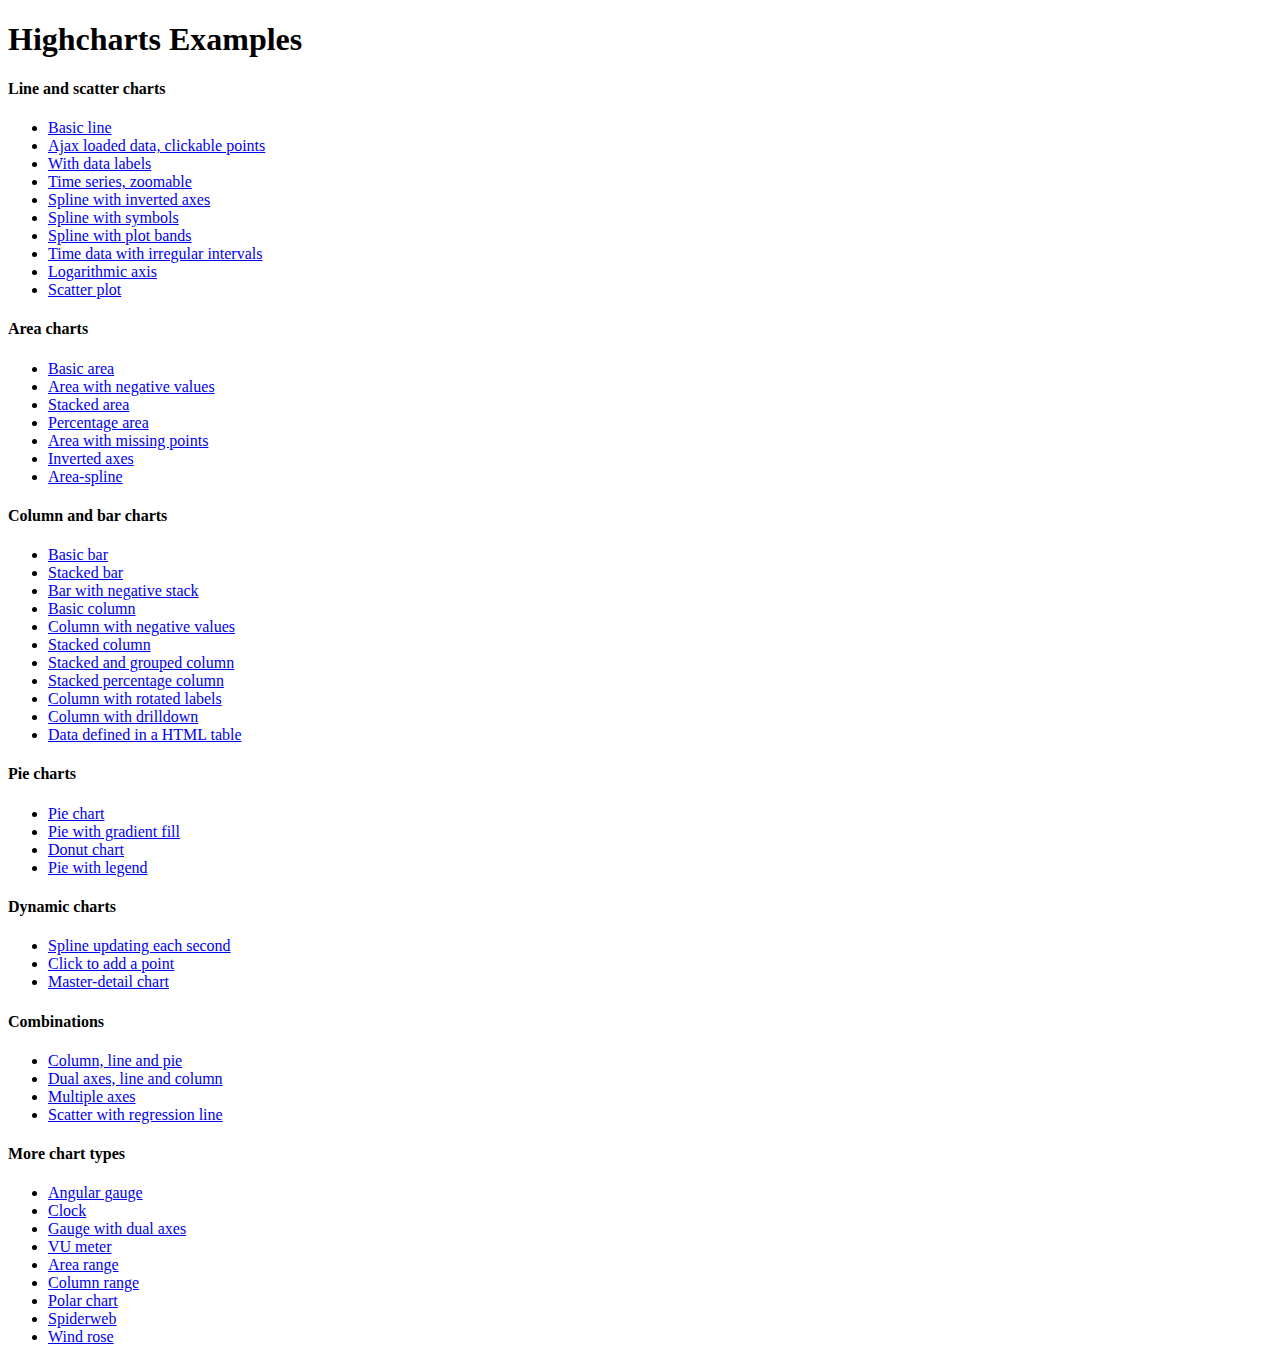
<file: ocdn/resource/highcharts/index.htm>
<!DOCTYPE HTML PUBLIC "-//W3C//DTD HTML 4.01//EN" "http://www.w3.org/TR/html4/strict.dtd">
<html>
	<head>
		<meta http-equiv="Content-Type" content="text/html; charset=iso-utf-8" />
		<title>Highcharts Examples</title>
	</head>
	<body>
		<h1>Highcharts Examples</h1>
		<h4>Line and scatter charts</h4>
		<ul>
			<li><a href="examples/line-basic/index.htm">Basic line</a></li>
			<li><a href="examples/line-ajax/index.htm">Ajax loaded data, clickable points</a></li>
			<li><a href="examples/line-labels/index.htm">With data labels</a></li>
			<li><a href="examples/line-time-series/index.htm">Time series, zoomable</a></li>
			<li><a href="examples/spline-inverted/index.htm">Spline with inverted axes</a></li>
			<li><a href="examples/spline-symbols/index.htm">Spline with symbols</a></li>
			<li><a href="examples/spline-plot-bands/index.htm">Spline with plot bands</a></li>
			<li><a href="examples/spline-irregular-time/index.htm">Time data with irregular intervals</a></li>
			<li><a href="examples/line-log-axis/index.htm">Logarithmic axis</a></li>
			<li><a href="examples/scatter/index.htm">Scatter plot</a></li>
		</ul>
		<h4>Area charts</h4>
		<ul>
			<li><a href="examples/area-basic/index.htm">Basic area</a></li>
			<li><a href="examples/area-negative/index.htm">Area with negative values</a></li>
			<li><a href="examples/area-stacked/index.htm">Stacked area</a></li>
			<li><a href="examples/area-stacked-percent/index.htm">Percentage area</a></li>
			<li><a href="examples/area-missing/index.htm">Area with missing points</a></li>
			<li><a href="examples/area-inverted/index.htm">Inverted axes</a></li>
			<li><a href="examples/areaspline/index.htm">Area-spline</a></li>
		</ul>
		<h4>Column and bar charts</h4>
		<ul>
			<li><a href="examples/bar-basic/index.htm">Basic bar</a></li>
			<li><a href="examples/bar-stacked/index.htm">Stacked bar</a></li>
			<li><a href="examples/bar-negative-stack/index.htm">Bar with negative stack</a></li>
			<li><a href="examples/column-basic/index.htm">Basic column</a></li>
			<li><a href="examples/column-negative/index.htm">Column with negative values</a></li>
			<li><a href="examples/column-stacked/index.htm">Stacked column</a></li>
			<li><a href="examples/column-stacked-and-grouped/index.htm">Stacked and grouped column</a></li>
			<li><a href="examples/column-stacked-percent/index.htm">Stacked percentage column</a></li>
			<li><a href="examples/column-rotated-labels/index.htm">Column with rotated labels</a></li>
			<li><a href="examples/column-drilldown/index.htm">Column with drilldown</a></li>
			<li><a href="examples/column-parsed/index.htm">Data defined in a HTML table</a></li>
		</ul>
		<h4>Pie charts</h4>
		<ul>
			<li><a href="examples/pie-basic/index.htm">Pie chart</a></li>
			<li><a href="examples/pie-gradient/index.htm">Pie with gradient fill</a></li>
			<li><a href="examples/pie-donut/index.htm">Donut chart</a></li>
			<li><a href="examples/pie-legend/index.htm">Pie with legend</a></li>
		</ul>
		<h4>Dynamic charts</h4>
		<ul>
			<li><a href="examples/dynamic-update/index.htm">Spline updating each second</a></li>
			<li><a href="examples/dynamic-click-to-add/index.htm">Click to add a point</a></li>
			<li><a href="examples/dynamic-master-detail/index.htm">Master-detail chart</a></li>
		</ul>
		<h4>Combinations</h4>
		<ul>
			<li><a href="examples/combo/index.htm">Column, line and pie</a></li>
			<li><a href="examples/combo-dual-axes/index.htm">Dual axes, line and column</a></li>
			<li><a href="examples/combo-multi-axes/index.htm">Multiple axes</a></li>
			<li><a href="examples/combo-regression/index.htm">Scatter with regression line</a></li>
		</ul>
		<h4>More chart types</h4>
		<ul>
			<li><a href="examples/gauge-speedometer/index.htm">Angular gauge</a></li>
			<li><a href="examples/gauge-clock/index.htm">Clock</a></li>
			<li><a href="examples/gauge-dual/index.htm">Gauge with dual axes</a></li>
			<li><a href="examples/gauge-vu-meter/index.htm">VU meter</a></li>
			<li><a href="examples/arearange/index.htm">Area range</a></li>
			<li><a href="examples/columnrange/index.htm">Column range</a></li>
			<li><a href="examples/polar/index.htm">Polar chart</a></li>
			<li><a href="examples/polar-spider/index.htm">Spiderweb</a></li>
			<li><a href="examples/polar-wind-rose/index.htm">Wind rose</a></li>
		</ul>
	</body>
</html>
</file>
